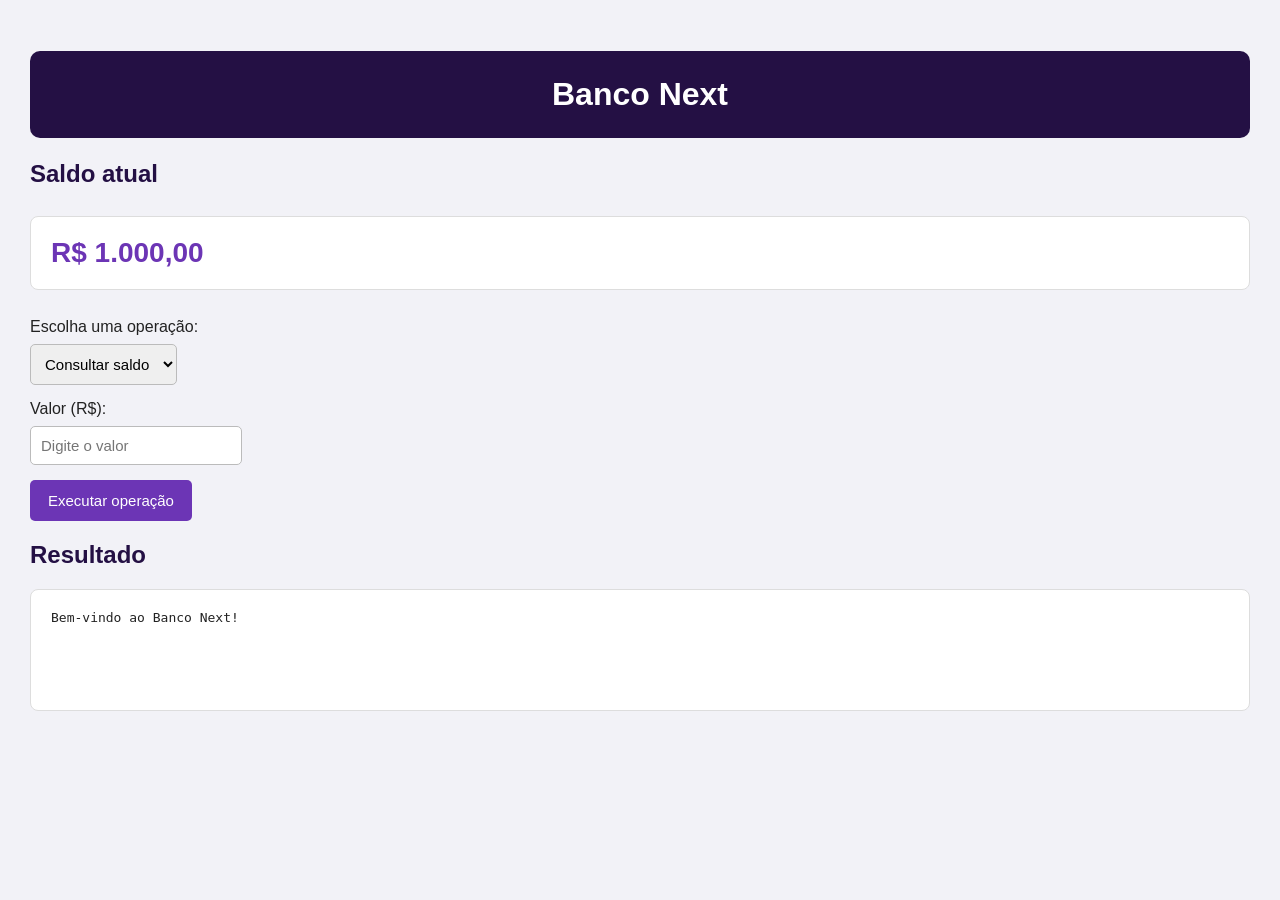
<file: index.html>
<!DOCTYPE html>
<html lang="pt-BR">
<head>
    <meta charset="UTF-8">
    <meta name="viewport" content="width=device-width, initial-scale=1.0">
    <title>Banco Next</title>

    <style>
        body {
            font-family: Arial, sans-serif;
            background-color: #f2f2f7;
            color: #222;
            margin: 0;
            padding: 30px;
        }

        h1 {
            background-color: #241044;
            color: white;
            text-align: center;
            padding: 25px;
            border-radius: 10px;
        }

        h2 {
            color: #241044;
        }

        #saldo {
            background-color: white;
            color: #6c35b5;
            font-size: 28px;
            font-weight: bold;
            padding: 20px;
            border-radius: 8px;
            border: 1px solid #ddd;
        }

        select, input {
            padding: 10px;
            border: 1px solid #bbb;
            border-radius: 5px;
            font-size: 15px;
            margin: 8px 0 15px;
        }

        button {
            background-color: #6c35b5;
            color: white;
            padding: 12px 18px;
            border: none;
            border-radius: 5px;
            cursor: pointer;
            font-size: 15px;
        }

        button:hover {
            background-color: #4c2185;
        }

        #resultado {
            background-color: white;
            padding: 20px;
            border: 1px solid #ddd;
            border-radius: 8px;
            min-height: 80px;
            white-space: pre-wrap;
            overflow-wrap: anywhere;
        }
    </style>
</head>

<body>

    <h1>Banco Next</h1>

    <h2>Saldo atual</h2>
    <p id="saldo">R$ 1.000,00</p>

    <label for="operacao">Escolha uma operação:</label>
    <br>

    <select id="operacao">
        <option value="consultar">Consultar saldo</option>
        <option value="depositar">Depositar</option>
        <option value="sacar">Sacar</option>
        <option value="extrato">Ver extrato</option>
    </select>

    <br>

    <label for="valor">Valor (R$):</label>
    <br>

    <input type="number" id="valor" step="1" placeholder="Digite o valor">

    <br>

    <button id="executar">Executar operação</button>

    <h2>Resultado</h2>
    <pre id="resultado">Bem-vindo ao Banco Next!</pre>

    <script>
        let saldo = 1000;

        let historico = [
            "Abertura da conta: R$ 1.000,00"
        ];

        const campoOperacao = document.getElementById("operacao");
        const campoValor = document.getElementById("valor");
        const campoSaldo = document.getElementById("saldo");
        const campoResultado = document.getElementById("resultado");
        const botao = document.getElementById("executar");

        function formatarDinheiro(valor) {
            return valor.toLocaleString("pt-BR", {
                style: "currency",
                currency: "BRL"
            });
        }

        botao.addEventListener("click", function () {
            const operacao = campoOperacao.value;
            const entrada = campoValor.value;
            const valor = Number(entrada);

            let mensagem = "";

            switch (operacao) {

                case "consultar":
                    mensagem =
                        "Saldo disponível: " + formatarDinheiro(saldo);
                    break;

                case "depositar":

                    if (
                        entrada.trim() === "" ||
                        !Number.isInteger(valor) ||
                        valor <= 0
                    ) {
                        mensagem =
                            "Erro: informe um valor inteiro maior que zero.";
                    } else {
                        saldo += valor;

                        historico.push(
                            "Depósito: +" + formatarDinheiro(valor)
                        );

                        mensagem =
                            "Depósito de " + formatarDinheiro(valor) +
                            " realizado com sucesso!\n" +
                            "Novo saldo: " + formatarDinheiro(saldo);
                    }

                    break;

                case "sacar":

                    if (
                        entrada.trim() === "" ||
                        !Number.isInteger(valor) ||
                        valor <= 0
                    ) {
                        mensagem =
                            "Erro: informe um valor inteiro maior que zero.";

                    } else if (valor % 10 !== 0) {
                        mensagem =
                            "Erro: o valor do saque deve ser múltiplo de 10.";

                    } else if (valor > saldo) {
                        mensagem = "Erro: saldo insuficiente.";

                    } else {
                        let restante = valor;

                        let notas100 = 0;
                        let notas50 = 0;
                        let notas20 = 0;
                        let notas10 = 0;

                        while (restante >= 100) {
                            restante -= 100;
                            notas100++;
                        }

                        while (restante >= 50) {
                            restante -= 50;
                            notas50++;
                        }

                        while (restante >= 20) {
                            restante -= 20;
                            notas20++;
                        }

                        while (restante >= 10) {
                            restante -= 10;
                            notas10++;
                        }

                        saldo -= valor;

                        historico.push(
                            "Saque: -" + formatarDinheiro(valor)
                        );

                        const totalNotas =
                            notas100 + notas50 + notas20 + notas10;

                        mensagem =
                            "Saque de " + formatarDinheiro(valor) +
                            " realizado com sucesso!\n\n" +
                            "Notas entregues:\n" +
                            "R$ 100: " + notas100 + " nota(s)\n" +
                            "R$ 50: " + notas50 + " nota(s)\n" +
                            "R$ 20: " + notas20 + " nota(s)\n" +
                            "R$ 10: " + notas10 + " nota(s)\n\n" +
                            "Total de notas: " + totalNotas + "\n" +
                            "Total sacado: " + formatarDinheiro(valor) + "\n" +
                            "Saldo restante: " + formatarDinheiro(saldo);
                    }

                    break;

                case "extrato":

                    mensagem = "===== EXTRATO BANCO NEXT =====\n\n";

                    for (let i = 0; i < historico.length; i++) {
                        mensagem +=
                            (i + 1) + ". " + historico[i] + "\n";
                    }

                    mensagem +=
                        "\nSaldo atual: " + formatarDinheiro(saldo);

                    break;

                default:
                    mensagem = "Erro: operação inválida.";
            }

            campoSaldo.textContent = formatarDinheiro(saldo);
            campoResultado.textContent = mensagem;
            campoValor.value = "";
        });
    </script>

</body>
</html>
</file>
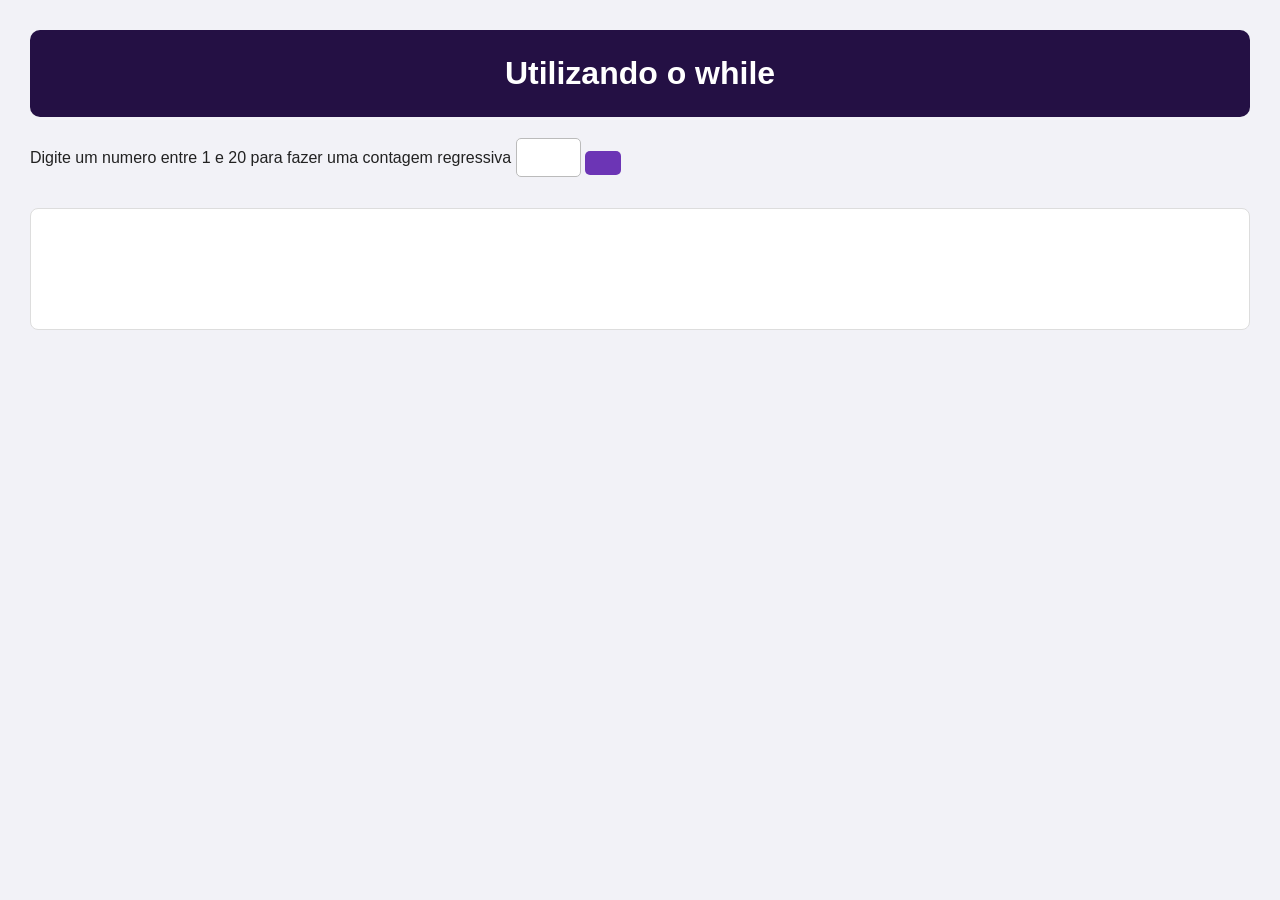
<file: while.html>
<html lang="en">
    <head>
        <meta charset="UTF-8">
        <meta name="viewport" content="width=device-width, initial-scale=1.0">
        <title>Utilizando o While</title>
        <link rel="stylesheet" href="style.css">

    <body>
        <h1> Utilizando o while</h1>
        <p1>Digite um numero entre 1 e 20 para fazer uma contagem regressiva </p1>
        
        <input type="number"id="number" min="1" max="20">

        <button type="button" id="contar"></button>
        <p id="resultado"></p>

        <script src="while.js"></script>

    </body>
    </html>
</file>
<file: style.css>
body {
    font-family: Arial, sans-serif;
    background-color: #f2f2f7;
    color: #222;
    margin: 0;
    padding: 30px;
}

h1 {
    background-color: #241044;
    color: white;
    text-align: center;
    padding: 25px;
    border-radius: 10px;
}

h2 {
    color: #241044;
}

body > p,
body > label,
body > select,
body > input,
body > button {
    margin-bottom: 15px;
}

#saldo {
    background-color: white;
    color: #241044;
    font-size: 28px;
    font-weight: bold;
    padding: 20px;
    border-radius: 8px;
    border: 1px solid #ddd;
}

select,
input {
    padding: 10px;
    border: 1px solid #bbb;
    border-radius: 5px;
    font-size: 15px;
}

button {
    background-color: #6c35b5;
    color: white;
    padding: 12px 18px;
    border: none;
    border-radius: 5px;
    cursor: pointer;
    font-size: 15px;
}

button:hover {
    background-color: #4c2185;
}

#resultado {
    background-color: white;
    padding: 20px;
    border: 1px solid #ddd;
    border-radius: 8px;
    min-height: 80px;
    white-space: pre-wrap;
    overflow-wrap: anywhere;
}
</file>
